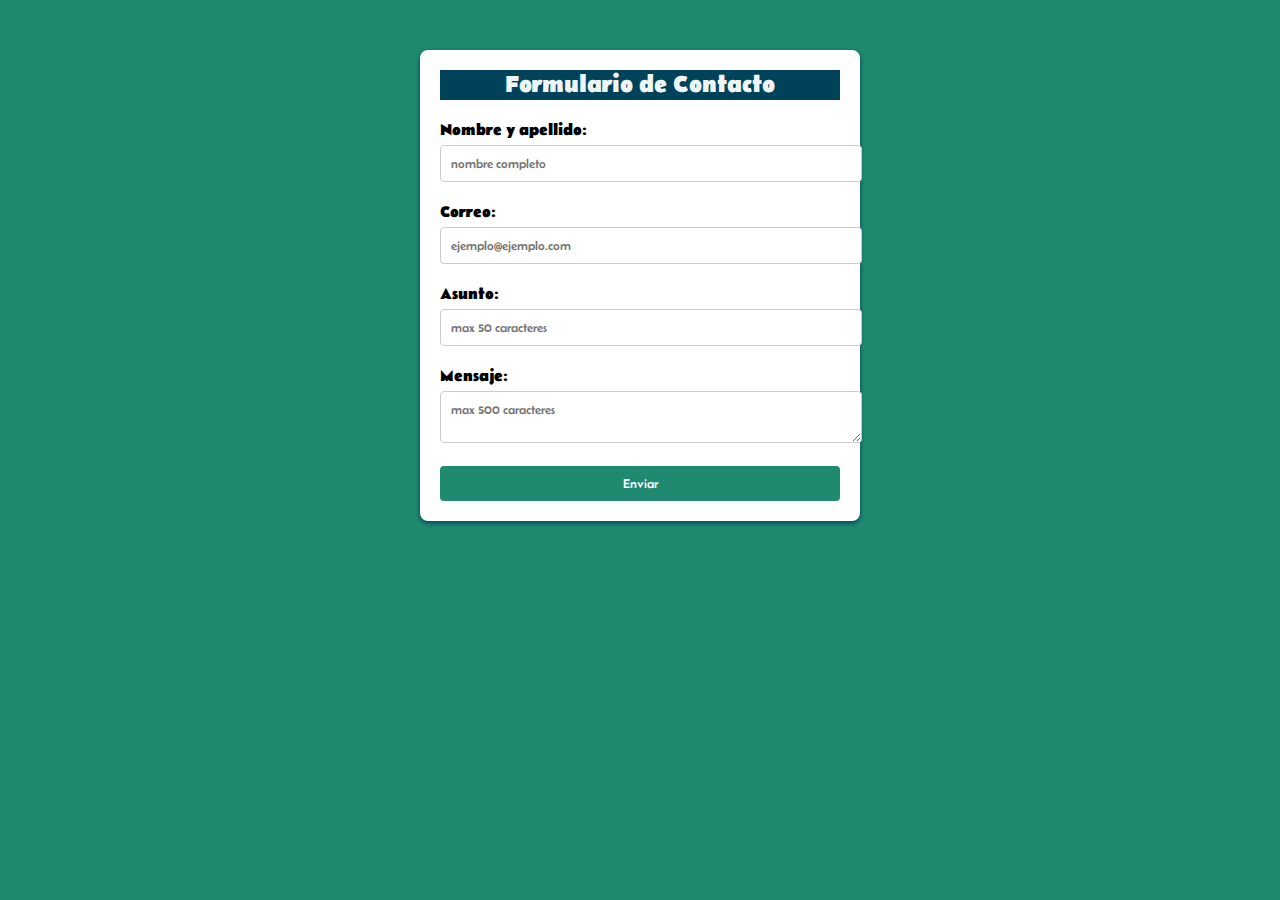
<file: formulario-de-contacto.html>
<!DOCTYPE html>
<html lang="en">

<head>
  <meta charset="UTF-8" />
  <meta name="viewport" content="width=device-width, initial-scale=1.0" />
  <meta name="description" content="trabajo practico integrador">
  <meta name="author" content="Nahuel Romera">
  <title>UNTREFSCHOOL</title>
  <link rel="stylesheet" href="style.css" />
</head>

<body class="body-form">
  <div class="container">
    <h2 class="h2-form" >Formulario de Contacto</h2>
    <form action="https://formsubmit.co/nahuelr93@gmail.com" method="post">
      <div class="form-group">
        <label for="nombre">Nombre y apellido:</label>
        <input type="text" placeholder="nombre completo" id="nombre" name="nombre" required>
      </div>
      <div class="form-group">
        <label for="correo">Correo:</label>
        <input type="email" placeholder="ejemplo@ejemplo.com" name="correo" required>
      </div>
      <div class="form-group">
        <label for="asunto">Asunto:</label>
        <input type="text" placeholder="max 50 caracteres" name="asunto" required>
      </div>
      <div class="form-group">
        <label for="mensaje">Mensaje:</label>
        <textarea id="mensaje" placeholder="max 500 caracteres" required></textarea>
      </div>
      <button type="submit">Enviar</button>
    </form>
  </div>
</body>

</html>
</file>
<file: style.css>
@import url("https://fonts.googleapis.com/css2?family=Belanosima:wght@400;600;700&family=Poppins:ital,wght@0,200;0,500;0,800;1,200;1,500;1,800&display=swap");

:root {
    --color-1: #fc7300;
    --color-2: #1f8a70;
    --color-3: #00425a;
    --color-4: #181823;
    --color-5: #eff5f5;
}

* {
    margin: 0;
    padding: 0;
    list-style: none;
    text-decoration: none;
    font-family: Belanosima, sans-serif;
    
}


#menu {
    background: #1f8a70;
    text-align: center;

}


#menu ul li a {
    color: #eff5f5;
    display: list-item;
    padding: 10px 0px;
}

#menu ul li a:hover {
    background-color: #fc7300;
    border-radius: 30%;
}

.active {
    background-color: #fc7300;
    border-radius: 30%;
}


div h1 {
    font-family: Poppins sans-serif;
    padding-top: 50px;
    font-size: 40px;
    text-align: center;
    color: #181823;
    text-shadow: 3px 0 #fc7300; 

}

.banner {
    background-image: url(img/niños_felices.jpg);
    height: 25rem;
    width: 100%;
    background-position: center center;
    background-size: cover;
    margin-top: 0px;
}

article {
    background-color: #1f8a70;
}

h2 {
    color: #eff5f5;
    text-align: center;
    background-color: #181823;
    
}

main .img-main{
    display: flex;
    margin-left: auto;
    margin-right: auto;
    align-items: center;
    border: solid #eff5f5;
    border-radius: 5%;
    width: 300px;
    height: 100%;
}

h4,p{
    margin: 0 20px;
}
.p-main{
    padding: 5%;
}

.logo{
    width: 70px;
    border-radius: 50%;
}

.noticias{
    padding: 5% 5%;
}
.contenedor-noticias{
    border: solid #eff5f5;
    padding: 5%;
    border-radius: 5%;
}

#noticias{
    padding: 0;
}

footer{
    background-color: #00425a;
    text-align: center;
}

.iconosRs{
    width: 50px;
    padding: 7%;
}

footer h4{
    font-size: 2rem;
}

.contacto-footer{
    text-align: justify;
    color: #181823;
    font-size: 20px;
}

.contacto-footer:hover {
    background-color: #fc7300;
    border-radius: 20%;
}

.body-form {
    background-color: #1f8a70;
  }
  
  .container {
    max-width: 400px;
    margin: 50px auto;
    background-color: #fff;
    padding: 20px;
    border-radius: 8px;
    box-shadow: 0 2px 5px #00425a;
  }
  
  h2 {
    text-align: center;
    margin-bottom: 20px;
    background-color: #00425a;
  }
  
  .form-group {
    margin-bottom: 20px;
  }
  
  label {
    display: block;
    margin-bottom: 5px;
    font-weight: bold;
  }
  
  input[type="text"],
  input[type="email"],
  textarea {
    width: 100%;
    padding: 10px;
    border: 1px solid #ccc;
    border-radius: 4px;
  }
  
  textarea {
    resize: vertical;
  }
  
  button {
    display: block;
    width: 100%;
    padding: 10px;
    background-color: #1f8a70;
    color: #fff;
    border: none;
    border-radius: 4px;
    cursor: pointer;
  }
  
  button:hover {
    background-color: #fc7300;
  }

  /*media query formulario*/
  
  @media screen and (max-width: 480px) {
    .container {
      max-width: 100%;
      margin: 20px auto;
      padding: 10px;
    }
    
    input[type="text"],
    input[type="email"],
    textarea {
      padding: 5px;
    }
    
    button {
      padding: 8px;
    }
  }


/* Media query para index */
@media screen and (min-width: 768px) {
  #menu{
    text-align: inline;
  }
  #menu ul li {
    display: inline-block; 
    justify-content: center;
    padding: 0% 2%;
  }
  .banner {
    height: 15rem; 
  }

  h1 {
    font-size: 30px;
  }
  .contenedor-noticias{
    margin: 10px;
    }
    .noticias{
      display: flex;
      justify-content: space-between;
    }
    footer{
      display: flex;
      justify-content: space-between;
    }
  
  }
</file>
